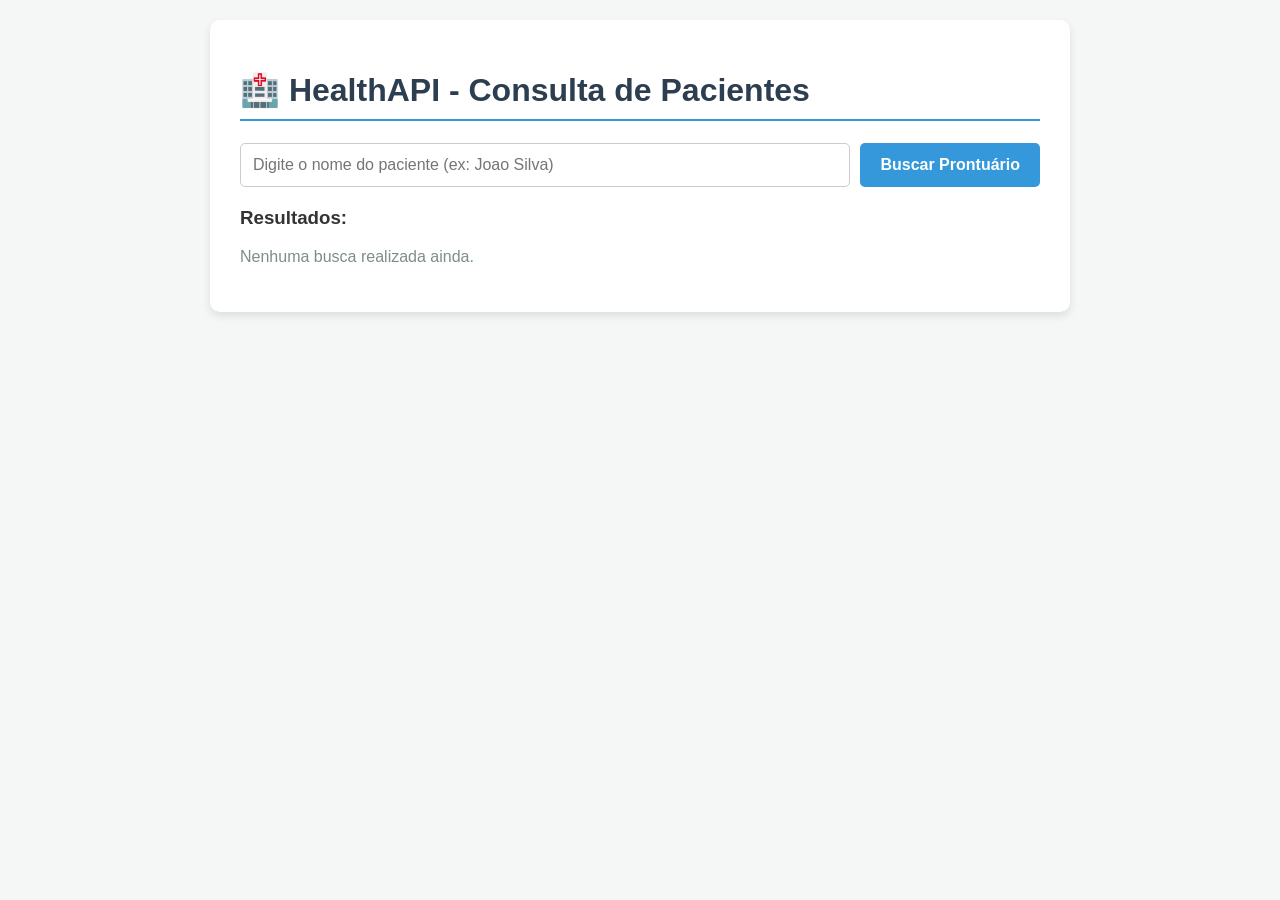
<file: projects/projeto devsec/health_lab/frontend/index.html>
<!DOCTYPE html>
<html lang="pt-BR">
<head>
    <meta charset="UTF-8">
    <meta name="viewport" content="width=device-width, initial-scale=1.0">
    <title>HealthAPI - Prontuários</title>
    <style>
        body { font-family: 'Segoe UI', Tahoma, Geneva, Verdana, sans-serif; background-color: #f4f7f6; margin: 0; padding: 20px; color: #333; }
        .container { max-width: 800px; margin: auto; background: white; padding: 30px; border-radius: 10px; box-shadow: 0 4px 8px rgba(0,0,0,0.1); }
        h1 { color: #2c3e50; border-bottom: 2px solid #3498db; padding-bottom: 10px; }
        .search-box { display: flex; gap: 10px; margin-bottom: 20px; }
        input[type="text"] { flex: 1; padding: 12px; border: 1px solid #ccc; border-radius: 5px; font-size: 16px; }
        button { padding: 12px 20px; background-color: #3498db; color: white; border: none; border-radius: 5px; cursor: pointer; font-size: 16px; font-weight: bold; }
        button:hover { background-color: #2980b9; }
        .result-card { background-color: #ecf0f1; padding: 15px; margin-bottom: 10px; border-left: 5px solid #27ae60; border-radius: 4px; }
        .log-box { background-color: #2c3e50; color: #ecf0f1; padding: 10px; font-family: monospace; border-radius: 5px; font-size: 14px; margin-bottom: 20px;}
    </style>
</head>
<body>

<div class="container">
    <h1>🏥 HealthAPI - Consulta de Pacientes</h1>
    
    <div class="search-box">
        <input type="text" id="patientName" placeholder="Digite o nome do paciente (ex: Joao Silva)">
        <button onclick="buscarPaciente()">Buscar Prontuário</button>
    </div>

    <div id="logArea" style="display: none;">
        <strong>Log do Backend (Query Executada):</strong>
        <div class="log-box" id="queryLog"></div>
    </div>

    <h3>Resultados:</h3>
    <div id="resultsArea">
        <p style="color: #7f8c8d;">Nenhuma busca realizada ainda.</p>
    </div>
</div>

<script>
    async function buscarPaciente() {
        const nome = document.getElementById('patientName').value;
        const resultsArea = document.getElementById('resultsArea');
        const queryLog = document.getElementById('queryLog');
        const logArea = document.getElementById('logArea');

        if (!nome) {
            alert("Por favor, digite um nome.");
            return;
        }

        resultsArea.innerHTML = "<p>Buscando dados no servidor...</p>";

        try {
            // Chamando a nossa API em Python!
            const response = await fetch(`http://localhost:8000/api/patients?name=${encodeURIComponent(nome)}`);
            const data = await response.json();

            // Mostrando o log da Query (Legal para mostrar pro recrutador)
            if(data.query_executada) {
                logArea.style.display = "block";
                queryLog.innerText = data.query_executada;
            }

            // Exibindo os resultados
            if (data.resultados && data.resultados.length > 0) {
                resultsArea.innerHTML = "";
                data.resultados.forEach(paciente => {
                    resultsArea.innerHTML += `
                        <div class="result-card">
                            <strong>ID:</strong> ${paciente[0]} <br>
                            <strong>Nome:</strong> ${paciente[1]} <br>
                            <strong>Diagnóstico:</strong> ${paciente[2]}
                        </div>
                    `;
                });
            } else {
                resultsArea.innerHTML = "<p style='color: #e74c3c;'>Nenhum paciente encontrado com este nome.</p>";
            }

        } catch (error) {
            resultsArea.innerHTML = `<p style='color: red;'>Erro de conexão: Verifique se a API está rodando na porta 8000 e com o CORS configurado.</p>`;
        }
    }
</script>

</body>
</html>
</file>
